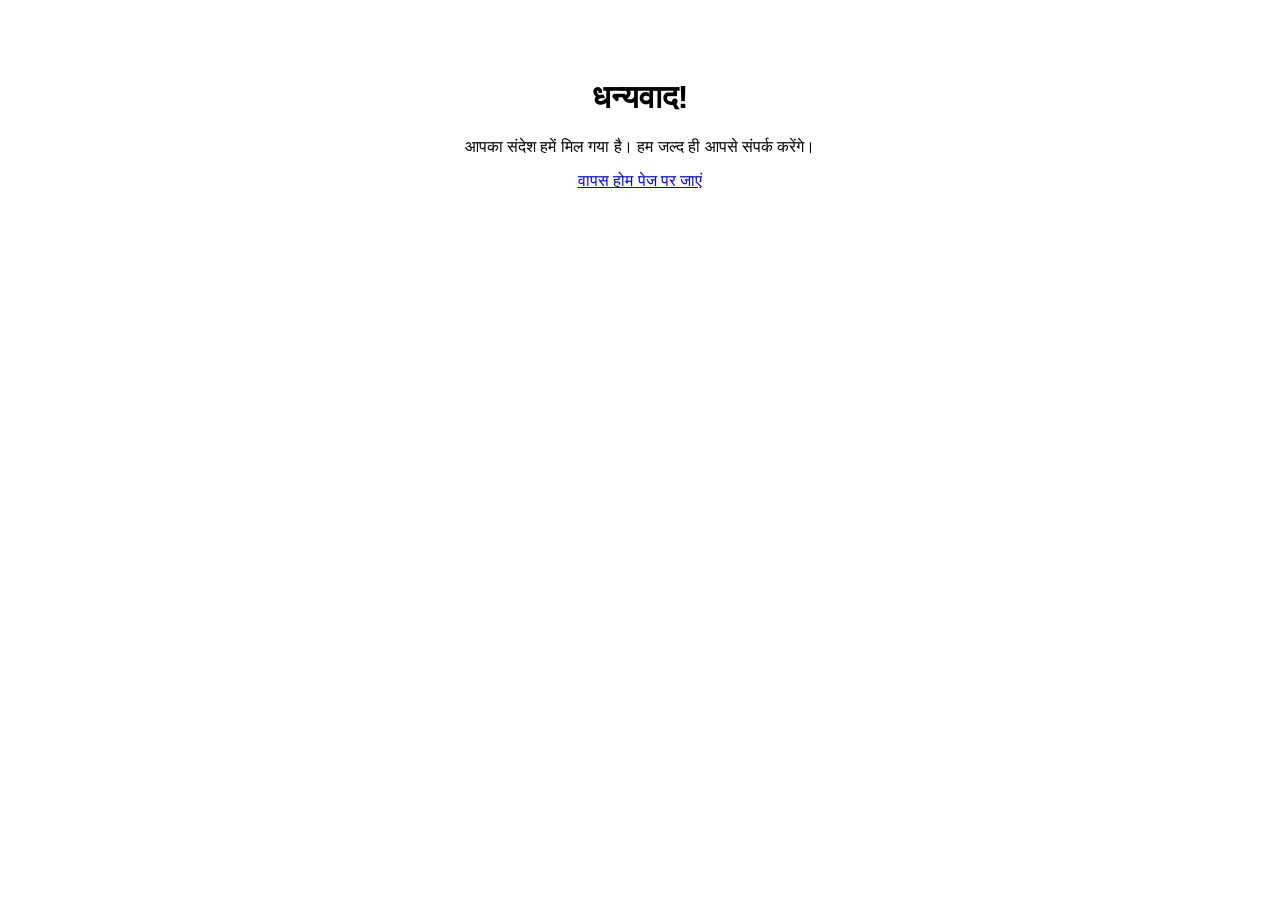
<file: thanks.html>
<!DOCTYPE html>
<html>
<head>
  <title>धन्यवाद</title>
  <style> body{text-align:center; padding:50px; font-family:sans-serif;} </style>
</head>
<body>
  <h1>धन्यवाद!</h1>
  <p>आपका संदेश हमें मिल गया है। हम जल्द ही आपसे संपर्क करेंगे।</p>
  <a href="index.html">वापस होम पेज पर जाएं</a>
</body>
</html>
</file>
